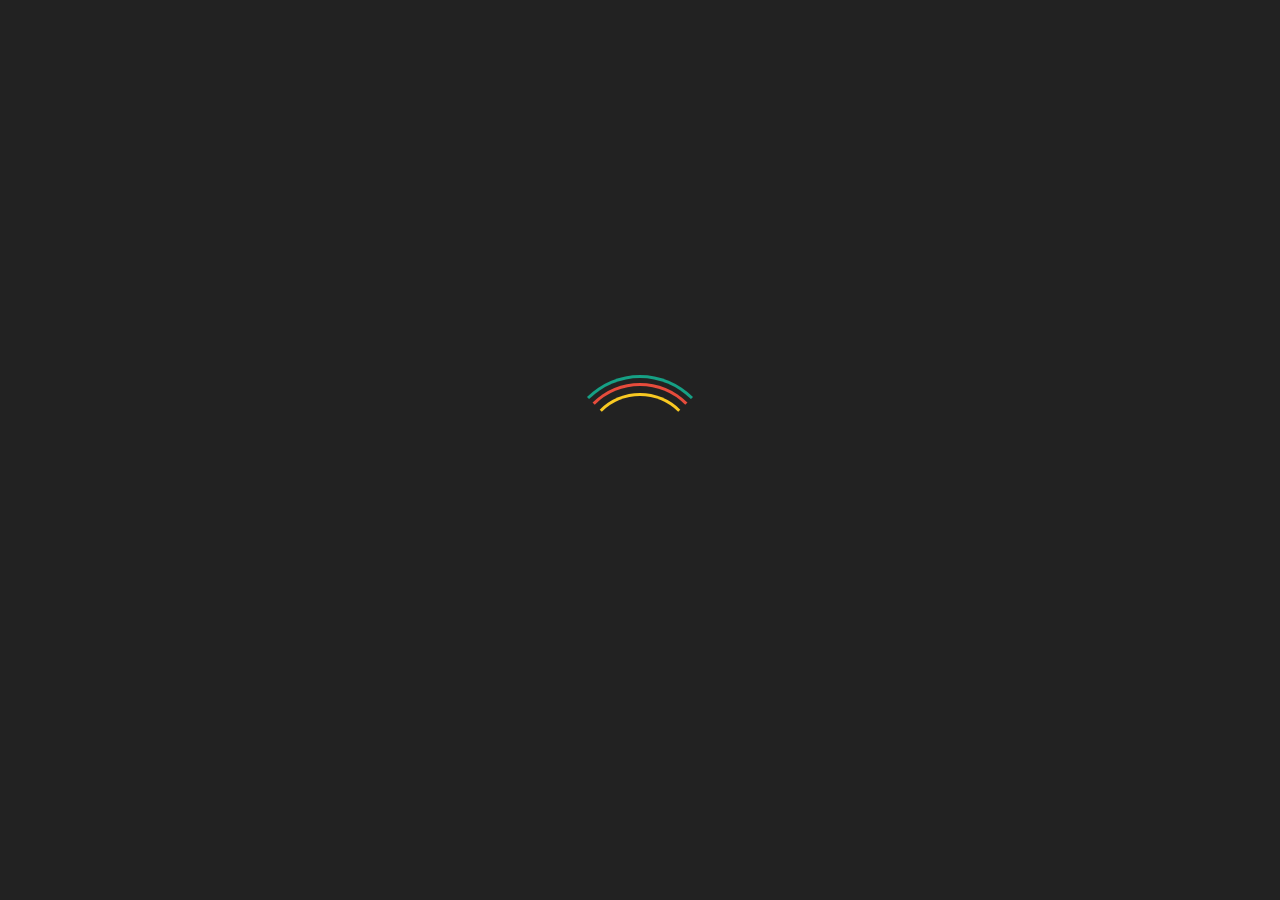
<file: Monitoring_Page.html>
<!DOCTYPE html>
<html lang="en">
<head>
    <meta charset="UTF-8">
    <meta http-equiv="X-UA-Compatible" content="IE=edge">
    <meta name="viewport" content="width=device-width, initial-scale=1.0">
    <link rel="stylesheet" href="styles.css">
  
    
    <script src="https://code.jquery.com/jquery-1.9.0.min.js" integrity="sha256-f6DVw/U4x2+HjgEqw5BZf67Kq/5vudRZuRkljnbF344=" crossorigin="anonymous"></script>
    <link rel="stylesheet" href="cards_new.css">
    <link rel="stylesheet" href="font-awesome-pro-master/css/all.css">
    <link rel="stylesheet" href="font-awesome-pro-master/css/all.min.css">
    <link rel="stylesheet" href="https://stackpath.bootstrapcdn.com/font-awesome/4.7.0/css/font-awesome.min.css" integrity="sha384-wvfXpqpZZVQGK6TAh5PVlGOfQNHSoD2xbE+QkPxCAFlNEevoEH3Sl0sibVcOQVnN" crossorigin="anonymous">
    <link rel="icon" type="image/png" sizes="32x32" href="favicon/favicon-32x32.png">
    <link rel="icon" type="image/png" sizes="16x16" href="favicon/favicon-16x16.png">
    <link rel="manifest" href="favicon/site.webmanifest">
     <meta name="msapplication-TileColor" content="#da532c">
     <meta name="theme-color" content="#ffffff">

  
    
    
    

</head>
<body>

   

    




    <div class="container">
        
        <nav class="navbar">
           <div class="nav_icon" onclick="toggleSidebar()">
             <i class="fa fa-bars"></i>
           </div>
           <div class="navbar__left">
               <a class="active_link" href="#"></a>


           </div>
           <div class="navbar__right">
               
               <a href="#">
                   <img width="40" src="Images/avatar.svg" alt="">
               </a>
            </div>
        </nav>

        <main>
          <div class="row1">
                    <div class="card">
                      <h4 class="card-title text-left"><i class="fas fa-circle"></i> Online</h4>
                      <div class="image">
                        <img src="Images/Kitchen_1.jpg"/>
                      </div>
                      <div class="content">
                        <div class="header">
                          <h3>Kitchen Camera</h3>
                          <h5>Chinese Inn-Chennai</h5>
                      </div>
                      <button type="button" class="btn btn-primary">Play</button>
                      
                    
                        </div>
                    </div>
                  
                  
                  <div class="card">
                    <h4 class="card-title text-left"><i class="fas fa-circle"></i> Online</h4>
                    <div class="image">
                      <img src="Images/Kitchen_2.jpg"/>
                    </div>
                    <div class="content">
                      <div class="header">
                        <h3>Kitchen Camera</h3>
                        <h5>Xin Chao Vietnamese Restaurant-Mumbai</h5>
                    </div>
                    <button type="button" class="btn btn-primary">Play</button>
                    
                  
                      </div>
                  </div>
                

                <div class="card">
                  <h4 class="card-title text-left"><i class="fas fa-circle"></i> Online</h4>
                  <div class="image">
                    <img src="Images/Assembly_line1.jpg"/>
                  </div>
                  <div class="content">
                    <div class="header">
                      <h3>Assembly Line Camera</h3>
                      <h5>Mkart-Banglore</h5>
                  </div>
                  <button type="button" class="btn btn-primary">Play</button>
                  
                
                    </div>
                </div>

                <div class="card">
                  <h4 class="card-title text-left"><i class="fas fa-circle"></i> Online</h4>
                  <div class="image">
                    <img src="Images/Assembly_line2.jpg"/>
                  </div>
                  <div class="content">
                    <div class="header">
                      <h3>Assembly Line Camera</h3>
                      <h5>Mkart-Mumbai</h5>
                  </div>
                  <button type="button" class="btn btn-primary">Play</button>
                  
                
                    </div>
                </div>


                <div class="card">
                  <h4 class="card-title text-left"><i class="fas fa-circle"></i> Online</h4>
                  <div class="image">
                    <img src="Images/Inventory_1.jpg"/>
                  </div>
                  <div class="content">
                    <div class="header">
                      <h3>Inventory Camera</h3>
                      <h5>Mkart-Chennai</h5>
                  </div>
                  <button type="button" class="btn btn-primary">Play</button>
                  
                
                    </div>
                </div>


                <div class="card">
                  <h4 class="card-title text-left"><i class="fas fa-circle"></i> Online</h4>
                  <div class="image">
                    <img src="Images/Inventory_2.jpg"/>
                  </div>
                  <div class="content">
                    <div class="header">
                      <h3>Inventory Camera</h3>
                      <h5>Mkart-Mumbai</h5>
                  </div>
                  <button type="button" class="btn btn-primary">Play</button>
                  
                
                    </div>
                </div>
          </div>
        

        </main>    

                <div id="sidebar">
                    <div class="sidebar__title">
                        <div class="sidebar__img">
                            <img src="Images/Logo_Image.png" alt="">
                            
                        </div>
                        <i class="fa fa-times" id="sidebarIcon" onclick="closeSidebar()"></i>
                    </div>

                    <div class="sidebar__menu">
                        
                        
                        <div class="sidebar__link">
                          <i class="fas fa-home-lg"></i>
                            <a href="index.html">HOME</a>
                        </div>
                        <div class="sidebar__link">
                            <i class="fas fa-satellite-dish"></i>
                            <a href="#">LIVE</a>
                        </div>
                        <div class="sidebar__link">
                          <i class="fas fa-repeat-alt"></i>
                            <a href="#">PLAYBACK</a>
                        </div>
                        
                        
                    </div> 
                </div>
     </div>
<div id="loader-wrapper">
        <div id="loader"></div>
        
        <div class="loader-section section-left"></div>
        <div class="loader-section section-right"></div>
        
</div>
    

  
    
     
  
     
     
<script src="script.js"></script>




<script>
    $(document).ready(function() {
 
 //  the loading setting a timeout
   setTimeout(function() {
       $('body').addClass('loaded');
   }, 2000);

});
</script>


  






     

     

</body>
</html>
</file>
<file: styles.css>
@import url('https://fonts.googleapis.com/css2?family=Lato:ital@0;1&display=swap');

/*  styling scrollbars  */
::-webkit-scrollbar {
    width: 5px;
    height: 6px;
  }
  
  ::-webkit-scrollbar-track {
    box-shadow: inset 0 0 5px #a5aaad;
    border-radius: 10px;
  }
  
  ::-webkit-scrollbar-thumb {
    background: #3ea175;
    border-radius: 10px;
  }
  
  ::-webkit-scrollbar-thumb:hover {
    background: #a5aaad;
  }
  



*{
    margin: 0;
    padding: 0;
}


body{
    font-family: 'Lato', sans-serif;
    box-sizing: border-box;

}

.text-primary-p{
    color: #a5aaad;
    font-size: 14px;
    font-weight: 700;


}
.font-bold{
    font-weight:700;

}

.text-title{
    color: #2e4a66;
}

.text-lightblue{
   color: #469cac;

}

.text-red{
    color: #cc3d38;
}

.text-yellow{
    color: #a98921;
}

.text-green{
    color: #3b9668;
}


.container {
    display: grid;
    height: 100vh;
    grid-template-columns: 0.8fr 1fr 1fr 1fr;
    grid-template-rows: 0.2fr 3fr;
    grid-template-areas: 
        "sidebar nav nav nav"
        "sidebar main main main";
}

.navbar{
    background:#ffffff;
    grid-area: nav;
    height: 60px;
    display: flex;
    align-items: center;
    justify-content: space-between;
    padding: 0 30px 0 30px;
    border-bottom: 1px solid lightgray;

}

.nav_icon{
    display: none;
}

.nav_icon > i{

    font-size: 26px;
    color: #a5aaad;
}

.navbar__left > a {
    margin-right: 30px;
    text-decoration: none;
    color: #a5aaad;
    font-size: 15px;
    font-weight: 700;
  }
  
  .navbar__left .active_link {
    color: #265acc;
    border-bottom: 3px solid #265acc;
    padding-bottom: 12px;
  }


.navbar__right{
    display: flex;
    justify-content: center;
    align-items: center;
}

.navbar__right > a{
    margin-left: 20px;
    text-decoration: none;



}

.navbar__right > a > i{
    color: #a5aaad;
    font-size: 16px;
    border-radius: 50px;
    background: #ffffff ;
    box-shadow: 2px 2px 5px #d9d9d9, -2px -2px 5px #ffffff;
    padding: 7px;      
}

main{
    background: #f3f4f6;
    grid-area: main;
    overflow-y:auto;
}

.main__container{
    padding: 20px 50px;
}

.main__title{
    display: flex;
    align-items: center;
}

.main__title > img{
    max-height: 100px;
    object-fit: contain;
    margin-right: 20px;

}

.main__greeting > h1{
    font-size: 24px;
    color: #2e4a66;
    margin-bottom: 5px;
}

.main__greeting > p{
    font-size: 14px;
    font-weight: 700;
    color: #a5aaad;
}












.row{
    padding-top:3px;
    display: flex;
    margin-right: -15px;
    margin-left: -15px;
    flex-wrap: wrap;
    
    
  }
  
  .col,
  .col-lg-6,
  .col-xl-3,
  .col-xl-6 {
  position: relative;
  width: 100%;
  min-height: 1px;
  padding-right: 15px;
  padding-left: 15px;
  }
  
  .col {
  max-width: 100%;
  flex-basis: 0;
  flex-grow: 1;
  }
  
  .col-auto {
  width: auto;
  max-width: none;
  flex: 0 0 auto;
  position: relative;
  min-height: 1px;
  padding-right: 15px;
  padding-left: 15px;
  }
  
  @media (min-width: 992px) {
  
  .col-lg-6 {
  max-width: 50%;
  flex: 0 0 50%;
  }
  }
  
  @media (min-width: 1200px) {
  
  .col-xl-3 {
  max-width: 25%;
  flex: 0 0 25%;
  }
  
  .col-xl-6 {
  max-width: 50%;
  flex: 0 0 50%;
  }
  }
  
  .card {
  position: relative;
  display: flex;
  flex-direction: column;
  min-width: 0;
  word-wrap: break-word;
  border: 1px solid rgba(0, 0, 0, .05);
  border-radius: .375rem;
  background-color: #fff;
  background-clip: border-box;
  transition: .3s transform cubic-bezier(.155,1.105,.295,1.12),.3s box-shadow,.3s -webkit-transform cubic-bezier(.155,1.105,.295,1.12);
  cursor: pointer;


  }

.card:hover{
    transform: scale(1.05);
    box-shadow: 0 10px 20px rgba(0,0,0,.12), 0 4px 8px rgba(0,0,0,.06);
}

  
  .card-stats .card-body{
  padding: 1rem 1.5rem;
  flex: 1 1 auto;
  }
  
  
  .card-title {
  margin-bottom: 1.25rem;
  

  }
  
  
  
  
  .align-items-center {
  align-items: center !important;
  }
  
  @media (min-width: 1200px) {
  
  .justify-content-xl-between {
  justify-content: space-between !important;
  }
  }
  
  .shadow {
  box-shadow: 0 0 2rem 0 rgba(136, 152, 170, .15) !important;
  }
  
  .mb-0 {
  margin-bottom: 0 !important;
  }
  
  .mr-2 {
  margin-right: .5rem !important;
  }
  
  .mt-3 {
  margin-top: 1rem !important;
  }
  
  .mb-4 {
  margin-bottom: 1.5rem !important;
  }
  
  .mb-5 {
  margin-bottom: 3rem !important;
  }
  
  .pt-5 {
  padding-top: 3rem !important;
  }
  
  .pb-8 {
  padding-bottom: 8rem !important;
  }
  
  .m-auto {
  margin: auto !important;
  }
  
  @media (min-width: 768px) {
  
  .pt-md-8 {
  padding-top: 8rem !important;
  }
  }
  
  @media (min-width: 1200px) {
  
  .mb-xl-0 {
  margin-bottom: 0 !important;
  }
  }
  
  .text-nowrap {
  white-space: nowrap !important;
  }
  
  .text-center {
  text-align: center !important;
  }
  
  .text-uppercase {
  text-transform: uppercase !important;
  }
  
  .font-weight-bold {
  font-weight: 600 !important;
  }
  
  .text-white {
  color: #fff !important;
  }
  
  .card-stats .card-body {
  padding: 1rem 1.5rem;
  }
  
  .text-sm {
  font-size: .875rem !important;
  }
  
  .text-white {
  color: #fff !important;
  }
  
  
  
  *,
  *::before,
  *::after {
  box-sizing: border-box;
  }
  
  @media (min-width: 768px) {
  .container-fluid {
  padding-right: 20px !important;
  padding-left: 20px !important;
  }
  }
  
  h2,
  h5,
  .h2,
  .h5 {
  font-family: inherit;
  font-weight: 600;
  line-height: 1.5;
  margin-bottom: .7rem;
  color: #e7e7f1;
  }
  
  h2,
  .h2 {
  font-size: 1.25rem;
  }
  
  h5,
  .h5 {
  font-size: .8125rem;
  }

  .icon {
    width: 3rem;
    height: 3rem;
    }
    
   .icon i {
    font-size: 2.25rem;
    }
    
    .icon-shape {
    display: inline-flex;
    padding: 12px;
    text-align: center;
    border-radius: 50%;
    align-items: center;
    justify-content: center;
    }
    
    .icon-shape i {
    font-size: 1.25rem;
    }
      
    .text-muted{
        color: #eef1f5 !important;
      }

    
    .bg-danger{
        background-color: #e3e5eee0!important;
      }
    
    .card6{
            background-color: rgb(220,53,34)!important;
            box-shadow: 10px 10px 25px #a3a1a1;
          
    }

    .card8{
        background-color: rgb(17,17,29)!important;
        box-shadow: 10px 10px 25px #a3a1a1;
      
    }

    .card7{
        background-color:#455A64!important;
        box-shadow: 10px 10px 25px #a3a1a1;
      
    }





    .text-success{
        color: rgb(9, 224, 9);
    }

    .charts{
        display: grid;
        grid-template-columns: 1fr 1fr;
        gap: 30px;
        margin-top: 50px;
        
        

    }

    .charts_left{
        padding: 25px;
        border-radius: 5px;
        background: #fff;
        box-shadow: 5px 10px 18px #a3a1a1, -5px -5px 13px #ffffff;
        background-clip: border-box;
        transition: .3s transform cubic-bezier(.155,1.105,.295,1.12),.3s box-shadow,.3s -webkit-transform cubic-bezier(.155,1.105,.295,1.12);
        cursor: pointer;
    

    }
    .charts_left:hover{
        transform: scale(1.05);
        box-shadow: 0 10px 20px rgba(0,0,0,.12), 0 4px 8px rgba(0,0,0,.06);
    }
    

    .charts_left_title{
        display: flex;
        align-items: center;
        justify-content: space-between;
    }

    .charts_left_title > div > h1{
        font-size: 24px;
        color: #2e4a66;
        margin-bottom: 5px;
    }
    
    .charts_left_title > div > p{
        font-size: 14px;
        font-weight: 700;
        color: #a5aaad;

    }
    .charts_left_title > i {
        color: #ffffff;
        font-size: 20px;
        background: #ffc100;
        border-radius: 200px 0px 200px 200px;
        -moz-border-radius: 200px 0px 200px 200px;
        -webkit-border-radius: 200px 0px 200px 200px;
        border: 0px solid #000000;
        padding: 15px;
      }
      
      .charts_right {
        padding: 25px;
        border-radius: 5px;
        background: #ffffff;
        box-shadow: 5px 10px 18px #a3a1a1, -5px -5px 13px #ffffff;
        background-clip: border-box;
        transition: .3s transform cubic-bezier(.155,1.105,.295,1.12),.3s box-shadow,.3s -webkit-transform cubic-bezier(.155,1.105,.295,1.12);
        cursor: pointer;

      }

      .charts_right:hover{
        transform: scale(1.05);
        box-shadow: 0 10px 20px rgba(0,0,0,.12), 0 4px 8px rgba(0,0,0,.06);
    }

      
      
      .charts_right_title {
        display: flex;
        align-items: center;
        justify-content: space-between;
      }
      
      .charts_right_title > div > h1 {
        font-size: 24px;
        color: #2e4a66;
        margin-bottom: 5px;
      }
      
      .charts_right_title > div > p {
        font-size: 14px;
        font-weight: 700;
        color: #a5aaad;
      }
      
      .charts_right_title > i {
        color: #ffffff;
        font-size: 20px;
        background: #39447a;
        border-radius: 200px 0px 200px 200px;
        -moz-border-radius: 200px 0px 200px 200px;
        -webkit-border-radius: 200px 0px 200px 200px;
        border: 0px solid #000000;
        padding: 15px;
      }
      
      
      

     
      

           
          
           
           
     
        #pie-chart{
        min-height: 200px;
    
        gap: 20px;
        margin-top: 20px;
        }
          
      
    


    



#sidebar{
    background: #000000;
    grid-area: sidebar;
    overflow-y: auto;
    padding: 20px;
    -webkit-transition: all 0.5s;
    transition: all 0.5s;
}

.sidebar__img{
    display:flex;
    align-items: center;

}

.sidebar__title >  div > img{
    width: 50px;
    object-fit: contain;

}

.sidebar__title > div >h1{
    font-size: 18px;
    display: inline;
    padding-left: 10px;
}

.sidebar__title > i{
    font-size: 18px;
    display: none;
}

.sidebar__title{
    display: flex;
    justify-content: space-between;
    align-items: center;
    color: #f3f4f6;
    margin-bottom: 30px;

}

.sidebar__menu > h2{
    color: #3ea175;
    font-size: 16px;
    margin-top: 15px;
    margin-bottom: 5px;
    padding: 0 10px;
    font-weight: 700;
}

.sidebar__link{
    color: #f3f4f6;
    padding: 10px;
    border-radius: 3px;
    margin-bottom: 5px;
}

.active_menu_link{
    background: rgba(62, 161, 117, 0.3);
    color: #3ea175;
}


.active_menu_link a{
    color: #3ea175 !important;
}

.sidebar__link > a{
    text-decoration: none;
    color: #a5aaad;
    font-weight: 700;
}


.sidebar__link > i{
    margin-right: 10px;
    font-size: 18px;
}

.sidebar__logout{
    margin-top: 20px;
    padding: 10px;
    color: #e65061;
}

.sidebar__logout > a{
    text-decoration: none;
    color: #e65061;
    font-weight: 700;
    text-transform: uppercase;

}

.sidebar__logout > i{
     margin-right: 10px;
     font-size: 18px;

}

.sidebar_responsive{
    display: inline !important;
    z-index: 9999 !important;
    left: 0 !important;
    position: absolute;
}

@media only screen and (max-width: 978px){
    .container{
        grid-template-columns: 1fr;
        grid-template-rows: 0.2fr 3fr;
        grid-template-areas: 
             "nav"
             "main";
          
    }
    #sidebar{
        display: none;
    }

    .sidebar__title > i{
        display: inline;
    }

    .nav_icon{
        display: inline;
    }

}




@media only screen and (max-width: 480px){
    .navbar__left{
        display: none;
    }
}

@media only screen and (max-width: 768px){
    .navbar__left{
        margin-right: 350px;
    }
}

@media only screen and (max-width: 855px) {
    .row {
      grid-template-columns: 1fr;
      gap: 10px;
      margin-bottom: 0;
    }
  
    .charts {
      grid-template-columns: 3fr;
      margin-top: 30px;
    }
  }


.chart_container{
    padding: 25px;
    border-radius: 5px;
    background: #fff;
    box-shadow: 5px 10px 18px #a3a1a1, -5px -5px 13px #ffffff;

  }

.chart_container1{
    padding: 25px;
    border-radius: 5px;
    background: #fff;
    box-shadow: 5px 10px 18px #a3a1a1, -5px -5px 13px #ffffff;

  }
.title_chart > h1{
    font-size: 24px;
    color: #2e4a66;
    margin-bottom: 11px;
  }




  
  /* The Loader */
  #loader-wrapper {
    position: fixed;
    top: 0;
    left: 0;
    width: 100%;
    height: 100%;
    z-index: 10;
    overflow: hidden;
  }
  .no-js #loader-wrapper {
    display: none;
  }
  
  #loader {
    display: block;
    position: relative;
    left: 50%;
    top: 50%;
    width: 150px;
    height: 150px;
    margin: -75px 0 0 -75px;
    border-radius: 50%;
    border: 3px solid transparent;
    border-top-color: #16a085;
    -webkit-animation: spin 1.7s linear infinite;
            animation: spin 1.7s linear infinite;
    z-index: 11;
  }
  #loader:before {
    content: "";
    position: absolute;
    top: 5px;
    left: 5px;
    right: 5px;
    bottom: 5px;
    border-radius: 50%;
    border: 3px solid transparent;
    border-top-color: #e74c3c;
    -webkit-animation: spin-reverse 0.6s linear infinite;
            animation: spin-reverse 0.6s linear infinite;
  }
  #loader:after {
    content: "";
    position: absolute;
    top: 15px;
    left: 15px;
    right: 15px;
    bottom: 15px;
    border-radius: 50%;
    border: 3px solid transparent;
    border-top-color: #f9c922;
    -webkit-animation: spin 1s linear infinite;
            animation: spin 1s linear infinite;
  }
  
  @-webkit-keyframes spin {
    0% {
      -webkit-transform: rotate(0deg);
    }
    100% {
      -webkit-transform: rotate(360deg);
    }
  }
  @keyframes spin {
    0% {
      transform: rotate(0deg);
    }
    100% {
      transform: rotate(360deg);
    }
  }
  @-webkit-keyframes spin-reverse {
    0% {
      -webkit-transform: rotate(0deg);
    }
    100% {
      -webkit-transform: rotate(-360deg);
    }
  }
  @keyframes spin-reverse {
    0% {
      transform: rotate(0deg);
    }
    100% {
      transform: rotate(-360deg);
    }
  }
  #loader-wrapper .loader-section {
    position: fixed;
    top: 0;
    width: 51%;
    height: 100%;
    background: #222;
    z-index: 10;
  }
  
  #loader-wrapper .loader-section.section-left {
    left: 0;
  }
  
  #loader-wrapper .loader-section.section-right {
    right: 0;
  }
  
  /* Loaded styles */
  .loaded #loader-wrapper .loader-section.section-left {
    transform: translateX(-100%);
    transition: all 0.7s 0.3s cubic-bezier(0.645, 0.045, 0.355, 1);
  }
  
  .loaded #loader-wrapper .loader-section.section-right {
    transform: translateX(100%);
    transition: all 0.7s 0.3s cubic-bezier(0.645, 0.045, 0.355, 1);
  }
  
  .loaded #loader {
    opacity: 0;
    transition: all 0.3s ease-out;
  }
  
  .loaded #loader-wrapper {
    visibility: hidden;
    transform: translateY(-100%);
    transition: all 0.3s 1s ease-out;
  }

.chart_container{
    background-clip: border-box;
    transition: .3s transform cubic-bezier(.155,1.105,.295,1.12),.3s box-shadow,.3s -webkit-transform cubic-bezier(.155,1.105,.295,1.12);
    cursor: pointer;

}

.chart_container:hover{
    transform: scale(1.05);
    box-shadow: 0 10px 20px rgba(0,0,0,.12), 0 4px 8px rgba(0,0,0,.06);

}

.chart_container1{
    background-clip: border-box;
    transition: .3s transform cubic-bezier(.155,1.105,.295,1.12),.3s box-shadow,.3s -webkit-transform cubic-bezier(.155,1.105,.295,1.12);
    cursor: pointer;

}

.chart_container1:hover{
    transform: scale(1.05);
    box-shadow: 0 10px 20px rgba(0,0,0,.12), 0 4px 8px rgba(0,0,0,.06);

}


.charts_right_title > div > h4{
  color:#000000;
}

.title_chart > h4{
  margin-bottom: 1rem;
}


.dropbtn {
  background-color: #000000;
  color: #a5aaad;
  font-weight: 700;
  font-size: 16px;
  border: none;
  font-family: 'Lato', sans-serif;
}

.dropdown {
  position: relative;
  display: inline-block;
}

.dropdown-content {
  display: none;
  position: absolute;
  background-color: #a5aaad;
  min-width: 160px;
  box-shadow: 0px 8px 16px 0px rgba(0,0,0,0.2);
  z-index: 1;
}

.dropdown-content a {
  color: black;
  padding: 12px 16px;
  text-decoration: none;
  display: block;
}

.dropdown-content a:hover {background-color: #ddd;}

.dropdown:hover .dropdown-content {display: block;}

.dropdown:hover .dropbtn {background-color: #000000;}
</file>
<file: cards_new.css>
.card {
    box-shadow: 0 1px 3px rgba(0,0,0,0.12), 0 1px 2px rgba(0,0,0,0.24);
    transition: all 0.2s ease-in-out;
    box-sizing: border-box;
    margin-top:10px;
    margin-bottom:10px;
    background-color:#FFF;
    margin-right: 1rem;
    margin-left: .5rem;
    padding: 10px;
    width: 350px;
    display: flex;
  }
  
  .card:hover {
    box-shadow: 0 5px 5px rgba(0,0,0,0.19), 0 6px 6px rgba(0,0,0,0.23);
  }
  .card > .card-inner {
    padding:10px;
  }
  .card .header h2, h3 {
    margin-bottom: 0px;
    margin-top:0px;
  }
  .card .header {
    margin-bottom:5px;
    
    
  }

  .row1{
    padding-top: 3px;
    display: flex;
    margin-right: -15px;
    flex-wrap: wrap;
}

.card-title i{
    font-size:15px;
    color: #e60f00;
    -webkit-animation: up-right 1s infinite;
  -moz-animation: up-right 1s infinite;
  -o-animation: up-right 1s infinite;
  animation: up-right 1s infinite;
  
  }

.header > h3{
    color: black;
}

.btn-primary {
    background-color: #4CAF50; /* Green */
    border: none;
    color: white;
    padding: 15px 40px;
    text-align: center;
    text-decoration: none;
    display: inline-block;
    font-size: 12px;
    margin: 4px 2px;
    cursor: pointer;
    
  }
  .btn-primary{border-radius: 2px;}
  
  .header > h5{
    color: black !important;
}


.image > img{
  border-radius: 9px;
}

@keyframes up-right {
  0% {
      transform: scale(1);
      opacity: .25
  }
  50% {
      transform: scale (1, 5);
      opacity: 1;
  }
  100% {
      transform: scale(1);
      opacity: .25;
  }
}
</file>
